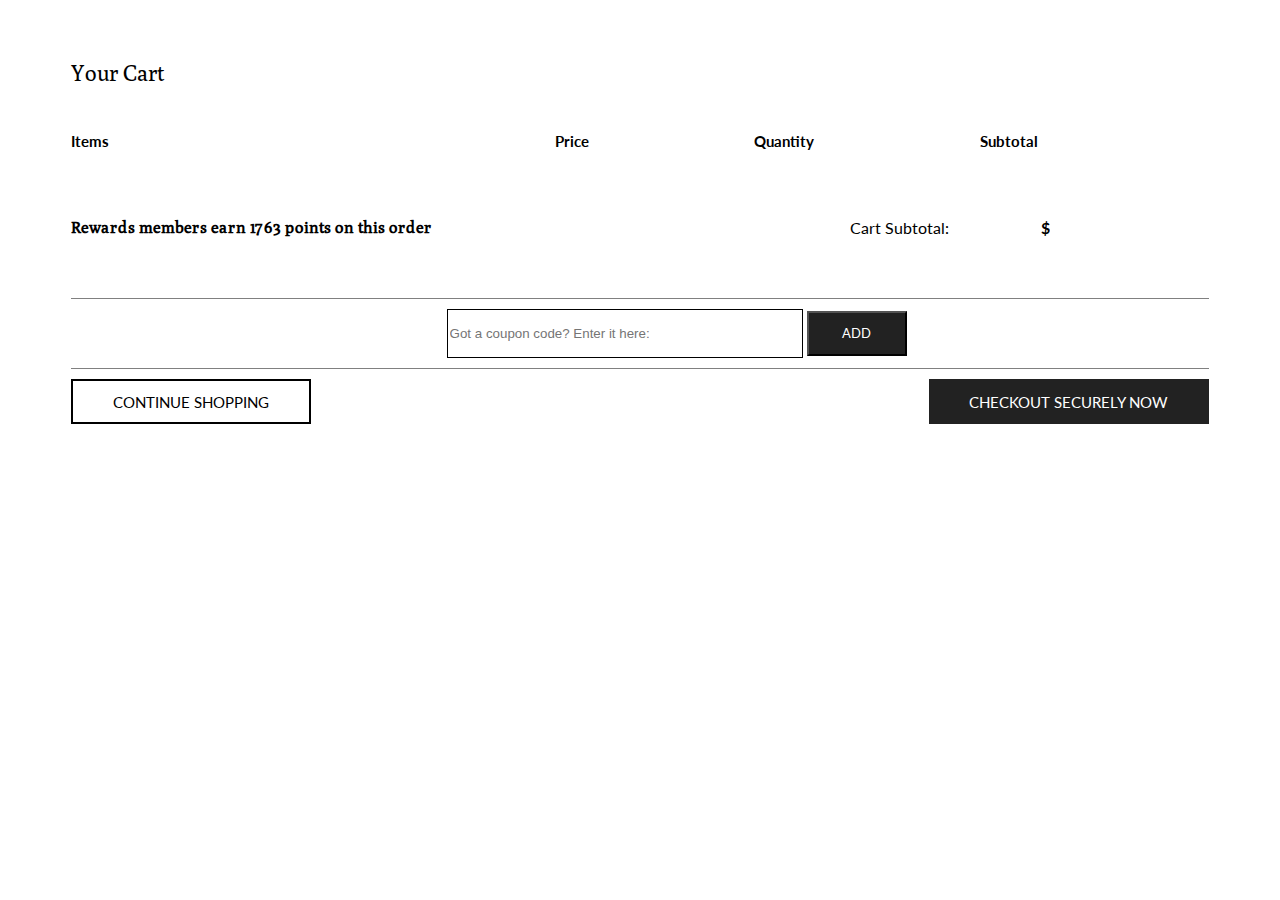
<file: card.html>
<!DOCTYPE html>
<html lang="en">
<head>
    <meta charset="UTF-8">
    <meta http-equiv="X-UA-Compatible" content="IE=edge">
    <meta name="viewport" content="width=device-width, initial-scale=1.0">
    <title>Document</title>
    <link rel="preconnect" href="https://fonts.googleapis.com">
    <link rel="preconnect" href="https://fonts.gstatic.com" crossorigin>
    <link href="https://fonts.googleapis.com/css2?family=Lato:wght@300;400&family=Poly&display=swap" rel="stylesheet">

    <style>
        #container{
            width: 90%;
            margin: auto;
            height: 600px;
            /* border: 1px solid red; */
            display: block;
        }

        #first{
            width: 100%;
            height: 10%;
            /* border: 1px solid blue; */
        }

        #first>p{
            font-family: 'Poly', serif;
            font-size: 22px;
            margin-top: 60px;
        }

        #second{
            width: 85%;
            /* margin-top: 5px; */
            height: 8%;
            /* border: 1px solid black; */
            display: flex;
        }

        .name{
            font-family: 'lato', serif;
            margin-top: 20px;
            font-size: 14.5px;
        }

        .matter{
            font-family: 'lato', serif;
            font-size: 14px;
        } 

        #second>div{
            font-family: 'lato', serif;
            font-weight: bold;
            font-size: 15px;
            margin-top: 12px;
        }

        #second>div:nth-child(1){
            width: 50%;
            /* border: 1px solid red; */
        }

        .total{
            display: flex;
            width: 50%;
            justify-content: space-between;
        }

        .item_details{
            width: 100%;
            /* height: 200px; */
            display: flex;
            /* border: 1px solid black; */
            /* padding-top: 20px; */
            box-sizing: border-box;
            padding-top: 10px;
            border-top: 1px solid gray;
            border-bottom: 1px solid gray;
        }

        .img{
            width: 100px;
            height: 100px;
            margin-bottom: 10px;
        }

        .price{
            font-family: 'lato', serif;
            margin-left: 150px;
            margin-top: 20px;
        }

        .total_count{
            font-family: 'lato', serif;
            margin-left: 240px;
            margin-top: 20px;
        }

        .total_amount{
            font-family: 'lato', serif;
            margin-left: 260px;
            margin-top: 20px;
            font-weight: bold;
        }

        .div_a{
            width: 23%;
            /* border: 1px solid red; */
        }

        #fourth{
            display: flex;
            width: 86%;
            /* border: 1px solid blue; */
            height: 80px;
            justify-content: space-between;
            padding-top: 50px;
        }

        .rewards{
            /* border: 1px solid black; */
            font-family: 'Poly', serif;
            font-weight: bold;
        }

        .fourth_sub{
            display: flex;
            /* border: 1px solid red; */
            width: 200px;
            font-family: 'lato', serif;
            justify-content: space-between;
        }

        .subtotal{
            font-weight: bold;
            margin-top: 0px;
        }

       .form{
           margin: auto;
           padding-left: 33%;
           border-top: 1px solid gray;
           border-bottom: 1px solid gray;
           padding-top: 10px;
           padding-bottom: 10px;
           /* border: 1px solid black; */
       }

       #code{
           border: 1px solid black;
           background-color: white;
           width: 350px;
           height: 45px;
           /* padding: 10px 100px 10px 0px; */
       }

       #submit{
           background-color: #222222;
           color: white;
           width: 100px;
           height: 45px;
           font-family: 'lato', serif;
       }

       .last{
           display: flex;
           width: 100%;
           margin: auto;
           justify-content: space-between;
           padding-top: 10px;
       }

       .button_1{
           border: 2px solid black;
           font-family: 'lato', serif;
           background-color: white;
           width: 240px;
           height: 45px;
           font-size: 15px;
       }

       .button_2{
        border: 2px solid #222222;
           font-family: 'lato', serif;
           background-color: #222222;
           color: white;
           width: 280px;
           height: 45px;
           font-size: 15px;
       }

    @media only screen and (min-width: 421px) and (max-width: 780px){
        #container{
            width: 90%;
        }
        
        #first{
            width: 100%;
            height: 10%;
        }

        #first>p{
            font-family: 'Poly', serif;
            font-size: 22px;
            text-align: center;
            margin-top: 40px;
        }

        #second{
            display: none;
        }

        .price{
            display: none;
        }

        div.total_amount{
            font-family: 'lato', serif;
            margin-left: 10px;
            margin-top: 20px;
            font-size: 12px;
        }

        .total_count{
            font-family: 'lato', serif;
            margin-left: 20px;
            margin-top: 20px;
            font-size: 12px;
        }

        div.item_details{
            height: 100px;
            width: 100%;
            display: flex;
            box-sizing: border-box;
            padding-top: 10px;
            border-top: 1px solid gray;
            border-bottom: 1px solid gray;
            }

        div.div_a{
            width: 73%;
            font-size: 12px;
            margin-bottom: 10px;
        }

        .img{
            width: 50px;
            height: 50px;
        }

        .name{
            font-family: 'lato', serif;
            margin-top: 20px;
            font-size: 12px;
        }

        .matter{
            font-family: 'lato', serif;
            font-size: 12px;
        } 

        #fourth{
            display: flex;
            width:100%;
            height: 80px;
            justify-content: space-between;
            padding-top: 50px;
        }

        .form{
           margin: auto;
           padding-left: 2%;
           border-top: 1px solid gray;
           border-bottom: 1px solid gray;
           padding-top: 10px;
           padding-bottom: 10px;
       }

       #submit{
           background-color: #222222;
           color: white;
           width: 350px;
           height: 45px;
           margin-top: 8px;
           font-family: 'lato', serif;
       }

       .last{
           display: block;
           width: 100%;
           margin: auto;
           border-top: 1px solid gray;
           border-bottom: 1px solid gray;
       }

       .button_1{
           border: 2px solid black;
           font-family: 'lato', serif;
           background-color: white;
           width: 350px;
           height: 40px;
           font-size: 15px;
           margin-top: 20px;
           margin-left: 9px;
       }

       .button_2{
        border: 2px solid #222222;
           font-family: 'lato', serif;
           background-color: #222222;
           color: white;
           width: 350px;
           height: 40px;
           font-size: 15px;
           margin-top: 6px;
           margin-left: 9px;
           margin-bottom: 10px;
       }
    }

       @media only screen and (min-width: 70px) and (max-width: 420px){
        #container{
            width: 90%;
        }
        
        #first{
            width: 100%;
            height: 10%;
        }

        #first>p{
            font-family: 'Poly', serif;
            font-size: 22px;
            text-align: center;
            margin-top: 40px;
        }

        #second{
            display: none;
        }

        .price{
            display: none;
        }

        div.total_amount{
            font-family: 'lato', serif;
            margin-left: 10px;
            margin-top: 20px;
            font-size: 12px;
        }

        .total_count{
            font-family: 'lato', serif;
            margin-left: 20px;
            margin-top: 20px;
            font-size: 12px;
        }

        div.item_details{
            height: 100px;
            width: 100%;
            display: flex;
            box-sizing: border-box;
            padding-top: 10px;
            border-top: 1px solid gray;
            border-bottom: 1px solid gray;
            }

        div.div_a{
            width: 73%;
            font-size: 12px;
            margin-bottom: 10px;
        }

        .img{
            width: 50px;
            height: 50px;
        }

        .name{
            font-family: 'lato', serif;
            margin-top: 20px;
            font-size: 12px;
        }

        .matter{
            font-family: 'lato', serif;
            font-size: 12px;
        } 

        #fourth{
            display: flex;
            width:100%;
            height: 80px;
            justify-content: space-between;
            padding-top: 50px;
        }

        .form{
           margin: auto;
           padding-left: 2%;
           border-top: 1px solid gray;
           border-bottom: 1px solid gray;
           padding-top: 10px;
           padding-bottom: 10px;
       }

       #submit{
           background-color: #222222;
           color: white;
           width: 350px;
           height: 45px;
           margin-top: 8px;
           font-family: 'lato', serif;
       }

       .last{
           display: block;
           width: 100%;
           margin: auto;
           border-top: 1px solid gray;
           border-bottom: 1px solid gray;
       }

       .button_1{
           border: 2px solid black;
           font-family: 'lato', serif;
           background-color: white;
           width: 350px;
           height: 40px;
           font-size: 15px;
           margin-top: 20px;
           margin-left: 9px;
       }

       .button_2{
        border: 2px solid #222222;
           font-family: 'lato', serif;
           background-color: #222222;
           color: white;
           width: 350px;
           height: 40px;
           font-size: 15px;
           margin-top: 6px;
           margin-left: 9px;
           margin-bottom: 10px;
       }
       }

        

    

    </style>
</head>
<body>
    <div id="container">
        <div id="first">
            <p>Your Cart</p>
        </div>
        <div id="second">
            <div class="items">Items</div>
            <div class="total">
            <div>Price</div>
            <div>Quantity</div>
            <div>Subtotal</div>
            </div>
        </div>
        <div id="third"></div>
        <div id="fourth">
            <div class="rewards">Rewards members earn 1763 points on this order</div>
            <div class="fourth_sub">
                <div>Cart Subtotal:</div>
                <div><p class="subtotal">$</p></div>
            </div>
        </div>
        <div class="form">
            <form action="" id="form">
            <input type="text" placeholder="Got a coupon code? Enter it here:" id="code">
            <input type="submit" value="ADD" id="submit">
            </form>
        </div>
        <div class="last">
            <div><button class="button_1">CONTINUE SHOPPING</button></div>
            <div><button class="button_2">CHECKOUT SECURELY NOW</button></div>
        </div>
    </div>
</body>
</html>


<script>
    document.querySelector(".button_2").addEventListener("click",checkout)
    function checkout(){
        window.location.href="checkout.html";
    }

    var items= JSON.parse(localStorage.getItem("product_details"))
    // console.log(items)
    var subtotal=items.reduce(function(sum,el,i,ar){
            var price=el.price;
            // price=price.slice(1);
            return sum+Number(price);
        },0)

        document.querySelector(".subtotal").append(subtotal);
 
    
        items.map(function(el){
        
        var div1=document.createElement("div");
        div1.setAttribute("class","item_details");

        var div2=document.createElement("div");
        var img=document.createElement("img");
        img.src=el.img;
        img.setAttribute("class","img")
        div2.append(img);
        // console.log(div2)

        var a=document.createElement("div")
        a.setAttribute("class","div_a")
        var div3=document.createElement("div");
        div3.setAttribute("class","name")
        div3.innerText=el.name;
        var matter=document.createElement("p");
        matter.setAttribute("class","matter")
        matter.innerText="In stock - Usually dispatched within 24 hours"

        var div4=document.createElement("div");
        div4.setAttribute("class","price");
        div4.innerText=el.price;

        var count_item=el.name;
        var count=0;
        var amount;
        for(var i=0; i<items.length; i++)
        {
            if(items[i].name==count_item)
            {
                count++;
                amount=items[i].price;
                // amount=amount.slice(1)
            }
        }
        var total=count;
        var total_count=document.createElement("div");
        total_count.setAttribute("class","total_count");
        total_count.innerText=count;

        var total_amount=document.createElement("div");
        var final_amount=Number(count)*Number(amount);

        final_amount="$"+final_amount
        total_amount.setAttribute("class","total_amount")
        total_amount.innerText=final_amount;

        a.append(div3,matter)
        div1.append(div2,a,div4,total_count,total_amount);
        document.querySelector("#third").append(div1);
    })

</script>
</file>
